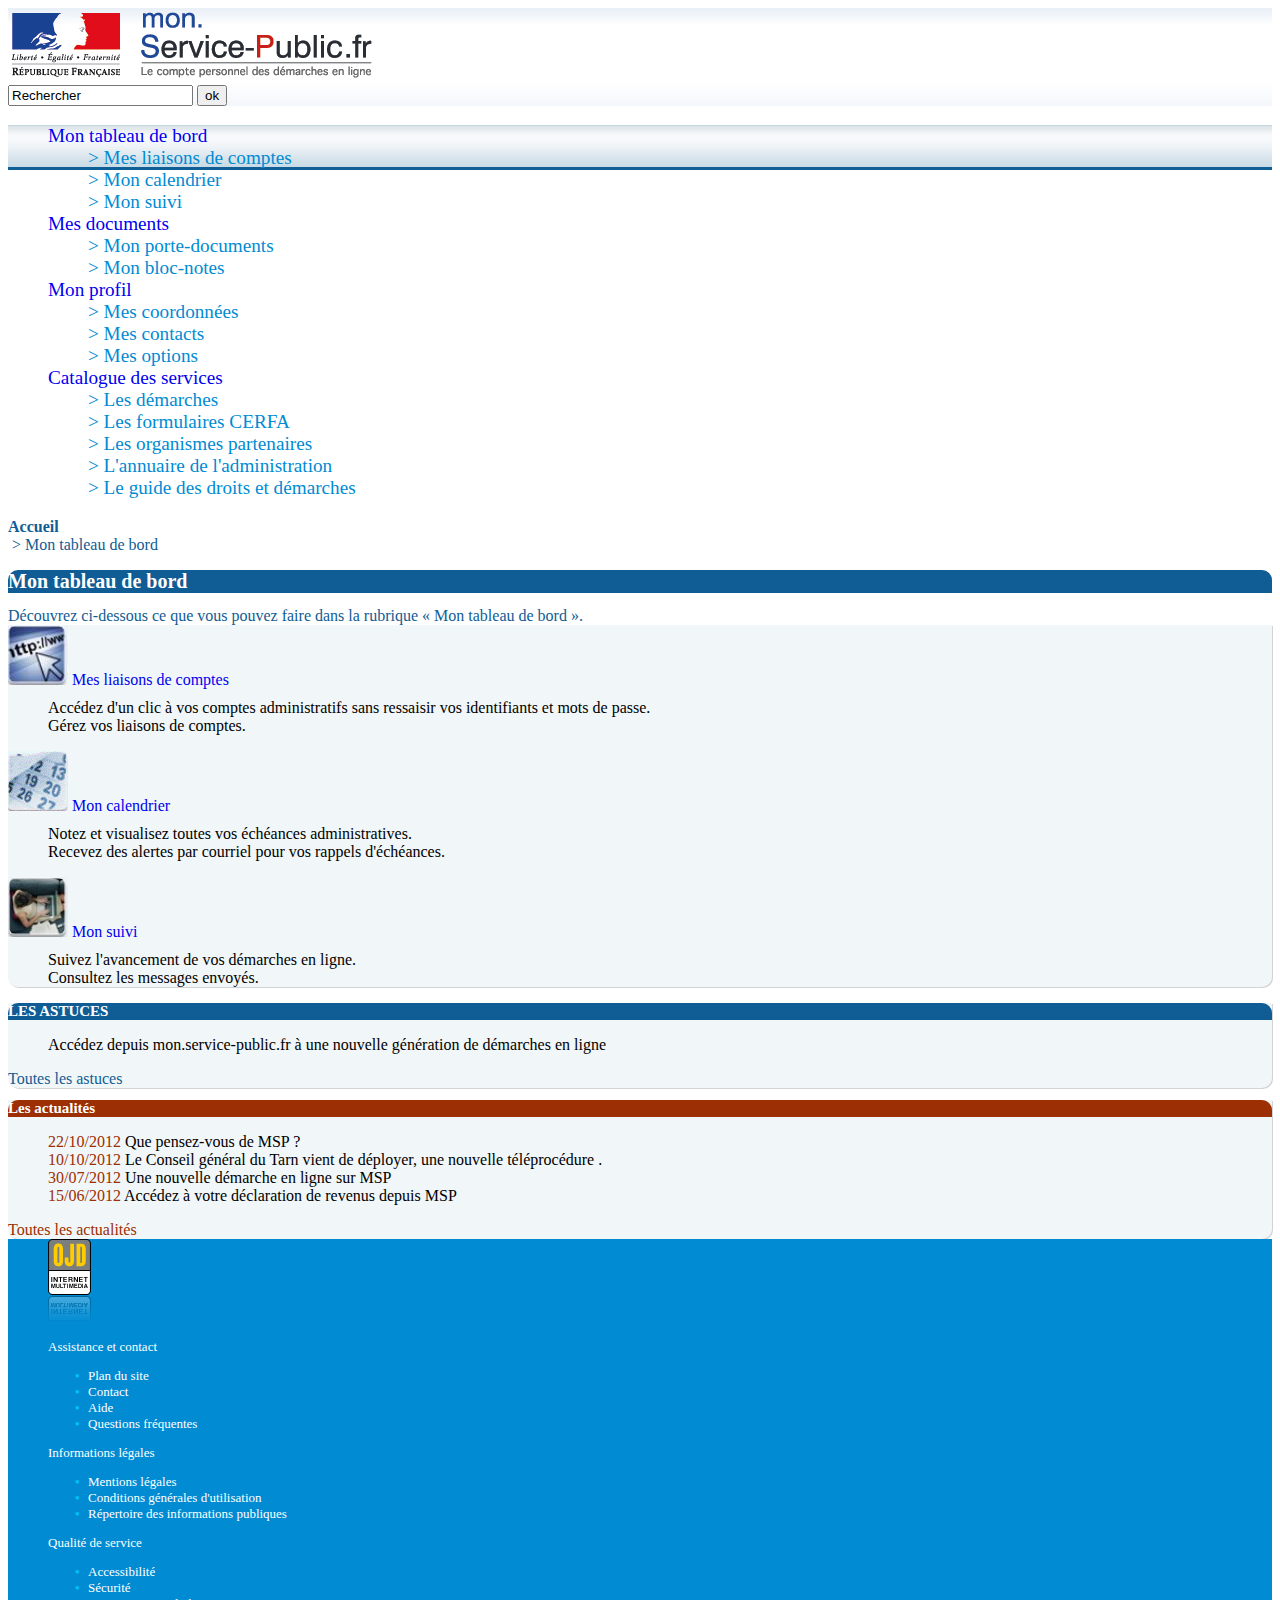
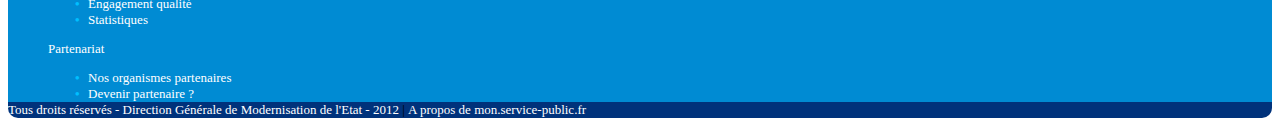
<file: index.html>
<!DOCTYPE html>
<html lang="fr">

<head>
    <meta charset="utf-8">
    <title>Devoir à la maison</title>
    <meta name="viewport" content="width=device-width, initial-scale=1">
    <link href="https://cdn.jsdelivr.net/npm/bootstrap@5.3.2/dist/css/bootstrap.min.css" rel="stylesheet"
        integrity="sha384-T3c6CoIi6uLrA9TneNEoa7RxnatzjcDSCmG1MXxSR1GAsXEV/Dwwykc2MPK8M2HN" crossorigin="anonymous">
    <link rel="stylesheet" href="dm.css">

</head>

<body>
    <div class="container">
        <header class="row">
            <!-- élément 1 -->
            <div class="col-12 col-md-9">
                <img src="img/logo_msp_Part.png" width="365" height="73">
            </div>
            <!-- fin élément 1 -->

            <!-- élément 2 -->
            <div class="col-12 col-md-3" role="search" id="recherche_conteneur">
                <form class="mt-3"  action="https://mon.service-public.fr/portail/faces/jsp/liste_res_tout.jsp" method="get">
                    <input class="col-9" type="text" name="fullText" id="rechercheInput" value="Rechercher" title="Rechercher" >
                    <input class="col-2" type="submit" value="ok" title="Lancer la recherche" id="ok_recherche">
                </form>
            </div>
            <!-- fin élément 2 -->
        </header>

        <nav>
            <ul class="row navbar px-4">
                <li class="dropdown col-12 col-md-3">
                    <a class="nav-link dropdown-toggle" href="#" id="navbarDropdownMenuLink" role="button"
                        data-bs-toggle="dropdown" aria-expanded="false">Mon tableau de bord</a>
                    <ul class="dropdown-menu" aria-labelledby="navbarDropdownMenuLink">
                        <li><a class="dropdown-item" href="#">&gt; Mes liaisons de comptes</a></li>
                        <li><a class="dropdown-item" href="#">&gt; Mon calendrier</a></li>
                        <li><a class="dropdown-item" href="#">&gt; Mon suivi</a></li>
                    </ul>
                    <span class="flecheActive"></span>
                </li>
                <li class="dropdown col-12 col-md-3">
                    <a class="nav-link dropdown-toggle" href="#" id="navbarDropdownMenuLink" role="button"
                        data-bs-toggle="dropdown" aria-expanded="false">Mes documents</a>
                    <ul class="dropdown-menu" aria-labelledby="navbarDropdownMenuLink">
                        <li><a class="dropdown-item" href="#">&gt; Mon porte-documents</a></li>
                        <li><a class="dropdown-item" href="#">&gt; Mon bloc-notes</a></li>
                    </ul>
                </li>
                <li class="dropdown col-12 col-md-3">
                    <a class="nav-link dropdown-toggle" href="#" id="navbarDropdownMenuLink" role="button"
                        data-bs-toggle="dropdown" aria-expanded="false">Mon profil</a>
                    <ul class="dropdown-menu" aria-labelledby="navbarDropdownMenuLink">
                        <li><a class="dropdown-item" href="#">&gt; Mes coordonnées</a></li>
                        <li><a class="dropdown-item" href="#">&gt; Mes contacts</a></li>
                        <li><a class="dropdown-item" href="#">&gt; Mes options</a></li>
                    </ul>
                </li>
                <li class="dropdown col-12 col-md-3">
                    <a class="nav-link dropdown-toggle" href="#" id="navbarDropdownMenuLink" role="button"
                        data-bs-toggle="dropdown" aria-expanded="false">Catalogue des services</a>
                    <ul class="dropdown-menu" aria-labelledby="navbarDropdownMenuLink">
                        <li><a class="dropdown-item" href="#">&gt; Les démarches</a></li>
                        <li><a class="dropdown-item" href="#">&gt; Les formulaires CERFA</a></li>
                        <li><a class="dropdown-item" href="#">&gt; Les organismes partenaires</a>
                        </li>
                        <li><a class="dropdown-item" href="#">&gt; L'annuaire de
                                l'administration</a></li>
                        <li><a class="dropdown-item" href="#">&gt; Le guide des droits et démarches</a></li>
                    </ul>
                </li>
            </ul>
        </nav>

        <ul class="lienAccueil d-flex">
            <li><a href="https://mon.service-public.fr/portail/">Accueil</a></li>
            <li>&nbsp;&gt;&nbsp;Mon tableau de bord</li>
        </ul>

        <section class="row mb-3">
            <!-- élément 1 -->
            <main class="e1 col-md-8">
                <h1 class="px-5">Mon tableau de bord</h1>
                <div class="texte_e1 mb-3">Découvrez ci-dessous ce que vous pouvez faire dans la rubrique « Mon tableau
                    de bord ».</div>
                <div class="menuDemarches row m-0 px-2 pt-2">
                    <div class="col-md-4">
                        <a href="jsp/mes_liaisons.jsp">
                            <img src="img/402_429_Liaisons.JPG" width="60" height="60"> Mes liaisons de comptes
                        </a>
                        <ul class="p-0 mt-3">
                            <li>Accédez d'un clic à vos comptes administratifs sans ressaisir vos identifiants et mots
                                de passe.</li>
                            <li>Gérez vos liaisons de comptes.</li>
                        </ul>
                    </div>
                    <div class="col-md-4">
                        <a href="jsp/mon_calendrier.jsp">
                            <img src="img/605_403_418_picto_agenda.gif" width="60" height="60"> Mon calendrier
                        </a>
                        <ul class="p-0 mt-3">
                            <li>Notez et visualisez toutes vos échéances administratives.</li>
                            <li>Recevez des alertes par courriel pour vos rappels d'échéances.</li>
                        </ul>
                    </div>
                    <div class="col-md-4">
                        <a href="jsp/mon_suivi.jsp">
                            <img src="img/401_430_suivi.jpg" width="60" height="60"> Mon suivi
                        </a>
                        <ul class="p-0 mt-3">
                            <li>Suivez l'avancement de vos démarches en ligne.</li>
                            <li>Consultez les messages envoyés.</li>
                        </ul>
                    </div>
                </div>
                <!-- fin élément 1 -->
            </main>

            <!-- élément 2 et élément 3 en colonne -->
            <aside class="col-md-4">
                <!-- élément 2 -->
                <section class="e2">
                    <h2 class="texte_e2 px-4 pt-1">LES ASTUCES</h2>
                    <ul class="px-3">
                        <li><a href="jsp/authent/page_detail_astuce_MSP.jsp?idAstuce=1001" target="_self"
                                title="Lien vers Accédez depuis mon.service-public.fr à une nouvelle génération de démarches en ligne">
                                Accédez depuis mon.service-public.fr à une nouvelle génération de démarches en ligne</a>
                        </li>
                    </ul>
                    <div class="astuces d-flex justify-content-end px-2"><a
                            href="jsp/authent/toutes_astuces_msp.jsp">Toutes les astuces</a></div>
                </section>
                <!-- fin élément 2 -->

                <!-- élément 3 -->
                <section class="e3 mt-3 mb-3">
                    <h2 class="texte_e3 px-4 pt-1">Les actualités</h2>
                    <ul class="px-3">
                        <li><a href="jsp/authent/page_detail_actualite_MSP.jsp?idActu=11644"
                                title="Lien vers Votre avis nous intéresse…"><span class="date">22/10/2012</span> Que
                                pensez-vous de
                                MSP ?</a></li>
                        <li><a href="jsp/authent/page_detail_actualite_MSP.jsp?idActu=11823"
                                title="Lien vers Une nouvelle démarche dans le Tarn"><span
                                    class="date">10/10/2012</span> Le Conseil
                                général du Tarn vient de déployer, une nouvelle téléprocédure .</a></li>
                        <li><a href="jsp/authent/page_detail_actualite_MSP.jsp?idActu=11643"
                                title="Lien vers Déclarez en ligne le décès d'un proche "><span
                                    class="date">30/07/2012</span> Une
                                nouvelle démarche en ligne sur MSP</a></li>
                        <li><a href="jsp/authent/page_detail_actualite_MSP.jsp?idActu=11631"
                                title="Lien vers Pour les départements numérotés de 50 à 974 il ne vous reste que quelques jours pour télé-déclarer vos revenus">
                                <span class="date">15/06/2012</span> Accédez à votre déclaration de revenus depuis
                                MSP</a></li>
                    </ul>
                    <div class="actu d-flex justify-content-end px-2"><a
                            href="jsp/authent/tout_actualites_msp.jsp">Toutes les actualités</a></div>
                </section>
                <!-- fin élément 3 -->
            </aside>
        </section>


        <footer class="mb-3">
            <ul class="footer row p-4">
                <li class="col-12 col-md-1">
                    <span><a href="http://www.ojd-internet.com/chiffres-internet/7111-service-public.fr"
                            target="_blank"><img src="img/logo-ojd.png" alt="logo du OJD"></a></span>
                </li>
                <li class="ccol-12 col-md-2">
                    <p>Assistance et contact</p>
                    <ul>
                        <li><a href="jsp/authent/plan_du_site.jsp" target="_self"><span title="">Plan du
                                    site</span></a></li>
                        <li><a href="jsp/authent/contact.jsp" target="_self"><span title="">Contact</span></a></li>
                        <li><a href="jsp/authent/aide.jsp" target="_self"><span title="">Aide</span></a></li>
                        <li><a href="jsp/authent/faqs.jsp" target="_self"><span title="">Questions
                                    fréquentes</span></a></li>
                    </ul>
                </li>
                <li class="col-12 col-md-2">
                    <p>Informations légales</p>
                    <ul>
                        <li><a href="jsp/authent/mentions_legales.jsp"><span title="">Mentions légales</span></a>
                        </li>
                        <li><a href="jsp/authent/conditions_generales_utilisation.jsp" target="_self"><span
                                    title="">Conditions générales d'utilisation</span></a></li>
                        <li><a href="http://www.service-public.fr/%C3%A0-propos-du-site/001371.html"
                                target="_blank"><span
                                    title="Répertoire des informations publiques - Nouvelle fenêtre">Répertoire des
                                    informations publiques</span></a></li>
                    </ul>
                </li>
                <li class="col-12 col-md-2">
                    <p>Qualité de service</p>
                    <ul>
                        <li><a href="jsp/authent/accessibilite.jsp"><span title="">Accessibilité</span></a></li>
                        <li><a href="jsp/authent/securite.jsp"><span title="">Sécurité</span></a></li>
                        <li><a href="jsp/authent/engagement_qualite.jsp"><span title="">Engagement
                                    qualité</span></a></li>
                        <li><a href="jsp/authent/statistiques.jsp"><span title="">Statistiques</span></a></li>
                    </ul>
                </li>
                <li class="col-12 col-md-2">
                    <p>Partenariat</p>
                    <ul>
                        <li><a href="jsp/authent/partenaires.jsp"><span title="">Nos organismes
                                    partenaires</span></a></li>
                        <li><a href="jsp/authent/devenir_partenaire.jsp"><span title="">Devenir partenaire
                                    ?</span></a></li>
                    </ul>
                </li>
            </ul>
            <div class="footerEnd text-center">
                <a target="_blank" href="jsp/authent/a_propos_de_la_DGME.jsp">Tous droits réservés - Direction Générale
                    de Modernisation de l'Etat -
                    2012 </a> <span class="spanFooter mx-3"> | </span>
                <a title="A propos du site" href="jsp/authent/a_propos_du_site.jsp">A propos de
                    mon.service-public.fr</a>
            </div>
        </footer>
    </div>

    <!-- Scripts Bootstrap -->
    <script src="https://cdn.jsdelivr.net/npm/@popperjs/core@2.10.2/dist/umd/popper.min.js"
        integrity="sha384-7+zCNj/IqJ95wo16oMtfsKbZ9ccEh31eOz1HGyDuCQ6wgnyJNSYdrPa03rtR1zdB"
        crossorigin="anonymous"></script>
    <script src="https://cdn.jsdelivr.net/npm/bootstrap@5.1.3/dist/js/bootstrap.min.js"
        integrity="sha384-QJHtvGhmr9XOIpI6YVutG+2QOK9T+ZnN4kzFN1RtK3zEFEIsxhlmWl5/YESvpZ13"
        crossorigin="anonymous"></script>
</body>

</html>
</file>
<file: dm.css>
/*header*/

header {
    /* margin-top: 10px;
    padding-bottom: 10px; */
    background-image: url(img/bg-contenu2.png);
    background-repeat: repeat-x;
}


/*fin header*/

/*navbar*/

nav {
    background-image: url(img/bkg_menu_demarches.jpg);
    background-repeat: repeat-x;
    font-size: larger;
    color: #008bd3;
}

a.dropdown-item{
    color: #008bd3;
}
a#navbarDropdownMenuLink.nav-link.dropdown-toggle::after {
    content: none;
}




 
/* fin navbar*/

.lienAccueil {
    padding: 0px;
}

.lienAccueil li a {
    color:#105c94;
    font-weight: bold;
}

.lienAccueil li {
    color:#105c94;
}

/*contenu central*/

main > h1 {
    color: white;
    background-color: #105c94;
    font-size: 20px;
    border-top-left-radius: 10px;
    border-top-right-radius: 10px;
}

main > .texte_e1 {
    color: #105c94;
    font-weight: 500;
}

.menuDemarches {
    background-color: #f1f6f8;
    border-bottom-left-radius: 10px;
    border-bottom-right-radius: 10px;
    box-shadow: 1px 1px lightgrey;
}


.menuDemarches .col a {
    color:#105c94;
    font-weight:500;
}

.menuDemarches .col-sm-4 {
    margin-bottom: 20px;
}

.menuDemarches ul {
    margin-top: 10px;
}

   

.texte_e2 , .texte_e3 {
    font-size: 15px;
    color: white;
}

.texte_e2{
    background-color: #105c94;
    border-top-left-radius: 10px;
    border-top-right-radius: 10px;
   
}

.texte_e3{
    background-color: #9c2f03;
    border-top-left-radius: 10px;
    border-top-right-radius: 10px;
}

.e2 , .e3{
    background-color: #f1f6f8;
    border-bottom-left-radius: 10px;
    border-bottom-right-radius: 10px;
    box-shadow: 1px 1px lightgrey;
}

.e2 ul li a{
    color: black;
}

.e3 ul li a{
    color: black;
}

.e3 ul span{
    color:#9c2f03;
    font-weight: 500;
}

.astuces a{
    color: #105c94;
}

.actu a{
    color: #9c2f03;
}

/*fin contenu central*/


/*footer*/

.footer {
    background-color: #008bd3;
    color: white;
    margin: 0px;
    font-weight: 500;
    font-size: small;
}

.footer li a {
    color: white;
    font-weight: 500;
}

.footer ul {
    list-style: none;
}

.footer ul li::before {
    content: "\2022"; 
    color:deepskyblue; 
    font-weight: bold; 
    display: inline-block; 
    width: 1em; 
    margin-left: -1em; 
  }
  
.footerEnd a{ 
    color: white;
    font-weight: 500;
}

.footerEnd{
    background-color: #00327b;
    border-bottom-left-radius: 10px;
    border-bottom-right-radius: 10px;
    font-size: small;
}

.spanFooter{
    color:black;
}

/* Liens de toute la page*/

ul li:not(.footer ul li) {
    list-style-type: none;
}

a {
    text-decoration: none;
}

/* Fin liens de toute la page*/
</file>
